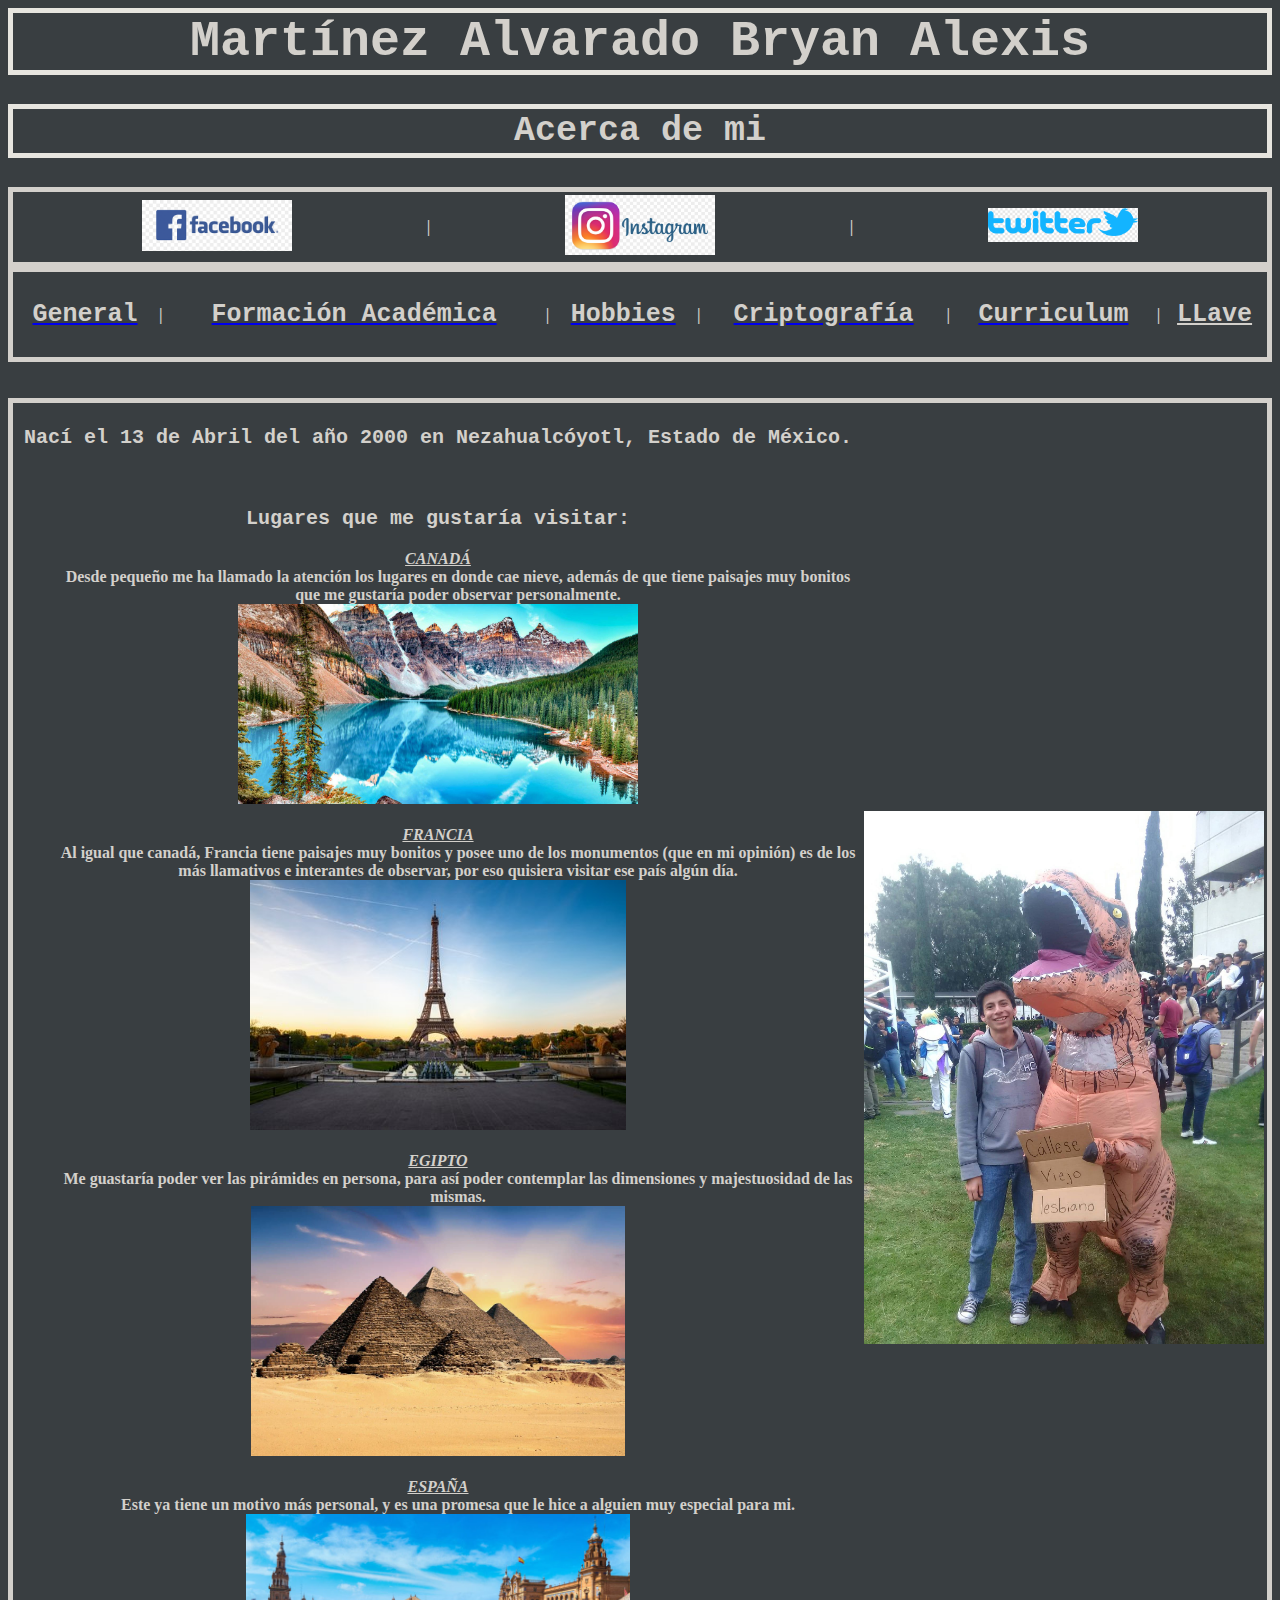
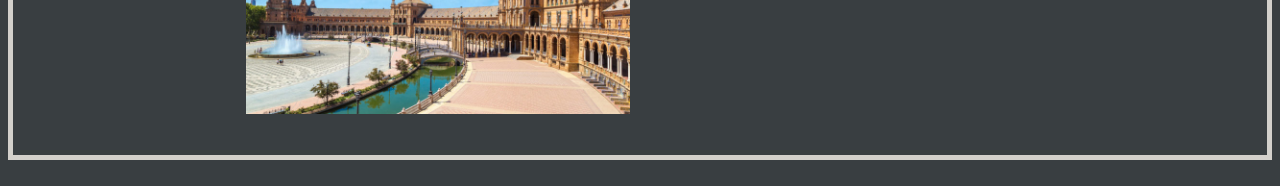
<file: PagWeb/index.html>
<!DOCTYPE html>
<html lang="en">
<head>
    <meta charset="UTF-8">
    <meta http-equiv="X-UA-Compatible" content="IE=edge">
    <meta name="viewport" content="width=device-width, initial-scale=1.0">
    <title>CRYPTOGRAPHY</title>
    <link rel='stylesheet' href="CSS/estilos.css"/>
</head>
<body>
    <h1><center>Martínez Alvarado Bryan Alexis</center></h1>
    <h2><center>Acerca de mi</center> </h2>
    <table>
        <th>
            <a title="Facebook" href="https://www.facebook.com/bryan.martinezalvarado.7/" target='_blank'> <img src="Images/facebooklogo.png" alt="Facebook" width="150px" title="Facebook" /> </a>
        </th>
        <th>|</th>
        <th>
            <a title="Instagram" href="https://www.instagram.com/alexis_mtz_a/" target='_blank'><img src="Images/instagramlogo.png" alt="Instagram" width="150px" title="Instagram"/></a>
        </th>
        <th>|</th>
        <th>
            <a title="Instagram" href="https://twitter.com/TK13_Alexis" target='_blank'><img src="Images/twitterlogo.png" alt="Twitter" width="150px" title="Twitter"/></a>
        </th>
    </table>
    
    
    

    <!-- <hr/> -->
    <table>
        <tbody>
            <tr>
                <th><a href="index.html"><h3>General</h3></a></th>
                <th>|</th>
                <th><a href="academica.html"><h3>Formación Académica</h3></a></th>
                <th>|</th>
                <th><a href="hobbies.html"><h3>Hobbies</h3></a></th>
                <th>|</th>
                <th><a href="criptografia.html"><h3>Criptografía</h3></a></th>
                <th>|</th>
                <th><a href="pdf/CV.pdf" download="CVMartínezAlvaradoBryanAlexis.pdf"><h3>Curriculum</h3></a></th>
                <th>|</th>
                <th><a href=""><h3>LLave</h3></a></th>
            </tr>
        </tbody>

    </table>

    
    <br/>
    <br/>
    <table>
        <tbody>
            <tr>
                <th><p> Nací el 13 de Abril del año 2000 en Nezahualcóyotl, Estado de México.</p>
                    </br>
                    <p>Lugares que me gustaría visitar:</p>
                    <dl>
                        <dt><strong><u><i>CANADÁ</i></u></strong></dt>
                        <dd>Desde pequeño me ha llamado la atención los lugares en donde cae nieve, además de que tiene paisajes muy bonitos que me gustaría poder observar personalmente.</dd>
                        <img src="Images/Canada.jpg" height="200px" weight="1000px" />
                        <br> </br>

                        <dt><strong><u><i>FRANCIA</i></u></strong></dt>
                         <dd>Al igual que canadá, Francia tiene paisajes muy bonitos y posee uno de los monumentos (que en mi opinión) es de los más llamativos e interantes de observar, por eso quisiera visitar ese país algún día.</dd>
                        <img src="Images/Francia.jpg" height="250px" weight="1000px" />
                        <br> </br>

                        <dt><strong><u><i>EGIPTO</i></u></strong></dt>
                        <dd>Me guastaría poder ver las pirámides en persona, para así poder contemplar las dimensiones y majestuosidad de las mismas.</dd>
                        <img src="Images/Egipto.jpg" height="250px" weight="1000px" />
                        <br> </br>

                        <dt><strong><u><i>ESPAÑA</i></u></strong></dt>
                        <dd>Este ya tiene un motivo más personal, y es una promesa que le hice a alguien muy especial para mi.</dd>
                        <img src="Images/España.jpg" height="200px" weight="1000px" />
                        <br> </br>
                    </dl>
                </th>
                <th><img src="Images/FotoPerfil.jpg" alt="FOTO DE PERFIL" width="400px" title="Foto de perfil"/></th>

            </tr>
        </tbody>
    </table>
    
    <br/>


    

</body>
</html>


<!--
https://twitter.com/TK13_Alexis      TWITTER
https://www.facebook.com/bryan.martinezalvarado.7/    FACEBOOK
https://www.twitch.tv/tk13_alexis/      TWITCH
https://www.instagram.com/alexis_mtz_a/         INSTAGRAM


PaginaWEB que tenga mi informacion general
Link para descargar mi cv
Link para descargar mi llave publicaPoner un link que diga Mi llave Pública Aun no se va a generar
Pantalla de presentación: Es lo primero que se verá al visitar la página. En ella debe verse el nombre completo,
fotografía y las secciones de:
 Formación Académica
 Correo electrónico
 Botones para tus redes sociales
 Hobbies (incluir al menos 3 fotografías y/o vídeos
 Acerca de Criptografía (la biografía de algún criptógraf@, la historia de algún algoritmo, algún
evento importante)-->
</file>
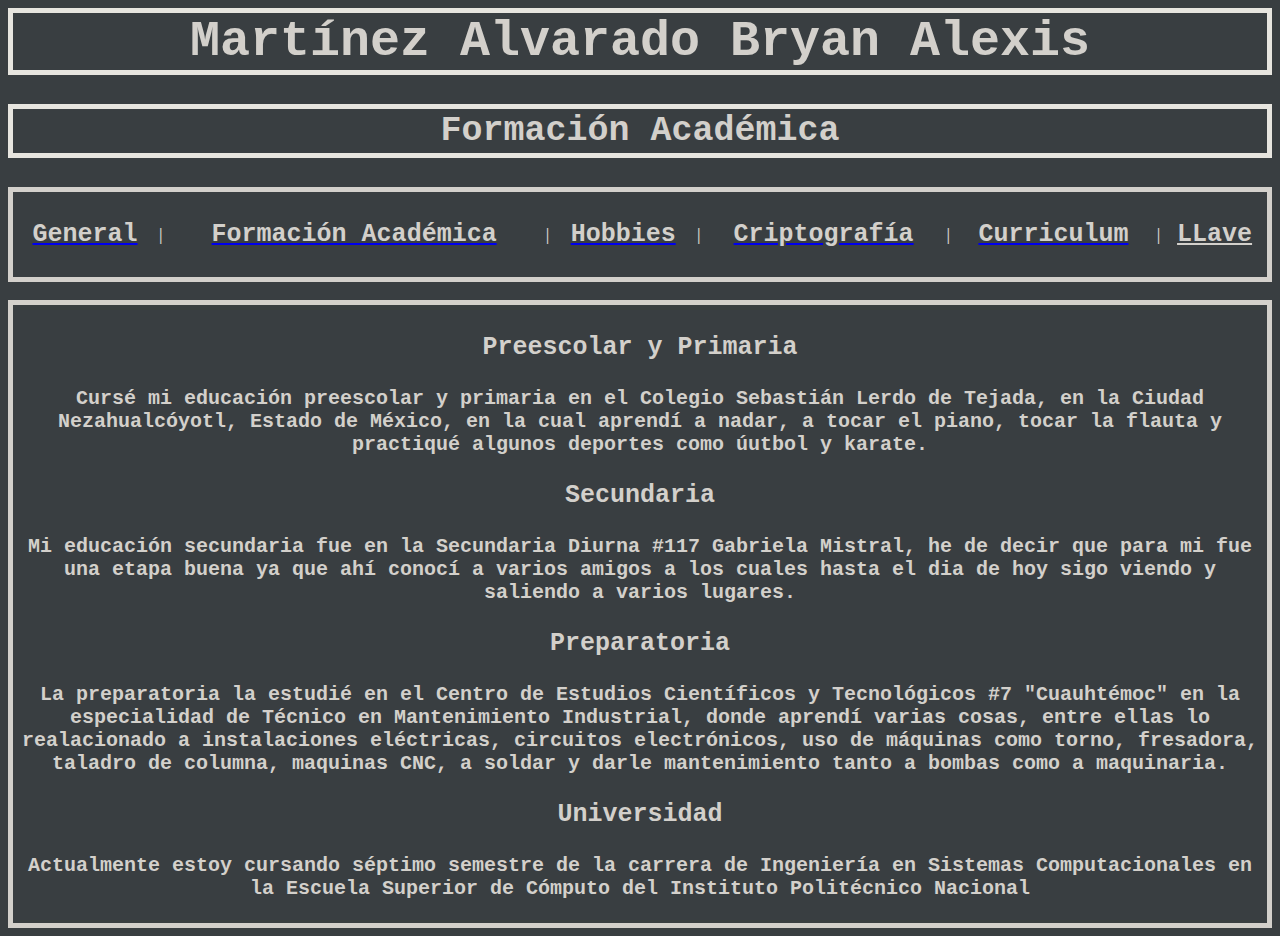
<file: PagWeb/academica.html>
<!DOCTYPE html>
<html lang="en">
<head>
    <meta charset="UTF-8">
    <meta http-equiv="X-UA-Compatible" content="IE=edge">
    <meta name="viewport" content="width=device-width, initial-scale=1.0">
    <title>CRYPTOGRAPHY</title>
    <link rel='stylesheet' href="CSS/estilos.css"/>
</head>
<body>
    <h1><center>Martínez Alvarado Bryan Alexis</center></h1>
    <h2><center>Formación Académica</center></h2>
    <!--<hr/>-->
    <table>
        <tbody>
            <tr>
                <th><a href="index.html"><h3>General</h3></a></th>
                <th>|</th>
                <th><a href="academica.html"><h3>Formación Académica</h3></a></th>
                <th>|</th>
                <th><a href="hobbies.html"><h3>Hobbies</h3></a></th>
                <th>|</th>
                <th><a href="criptografia.html"><h3>Criptografía</h3></a></th>
                <th>|</th>
                <th><a href="pdf/CV.pdf" download="CVMartínezAlvaradoBryanAlexis.pdf"><h3>Curriculum</h3></a></th>
                <th>|</th>
                <th><a href=""><h3>LLave</h3></a></th>
            </tr>
        </tbody>

    </table>
    <br/>
    <table>
        <tr>
            <th>
                <h3><center>Preescolar y Primaria</center></h3>
                <p>Cursé mi educación preescolar y primaria en el Colegio Sebastián Lerdo de Tejada, en la Ciudad Nezahualcóyotl, Estado de México, en la cual aprendí a nadar, a tocar el piano, tocar la flauta y practiqué algunos deportes como úutbol y karate.</p>

                <h3><center>Secundaria</center></h3>
                <p>Mi educación secundaria fue en la Secundaria Diurna #117 Gabriela Mistral, he de decir que para mi fue una etapa buena ya que ahí conocí a varios amigos a los cuales hasta el dia de hoy sigo viendo y saliendo a varios lugares.</p>

                <h3><center>Preparatoria</center></h3>
                <p>La preparatoria la estudié en el Centro de Estudios Científicos y Tecnológicos #7 "Cuauhtémoc" en la especialidad de Técnico en Mantenimiento Industrial, donde aprendí varias cosas, entre ellas lo realacionado a instalaciones eléctricas, circuitos electrónicos, uso de máquinas como torno, fresadora, taladro de columna, maquinas CNC, a soldar y darle mantenimiento tanto a bombas como a maquinaria.</p>

                <h3><center>Universidad</center></h3>
                <p>Actualmente estoy cursando séptimo semestre de la carrera de Ingeniería en Sistemas Computacionales en la Escuela Superior de Cómputo del Instituto Politécnico Nacional</p>
            </th>    
        </tr>
    </table>
</body>
</html>
</file>
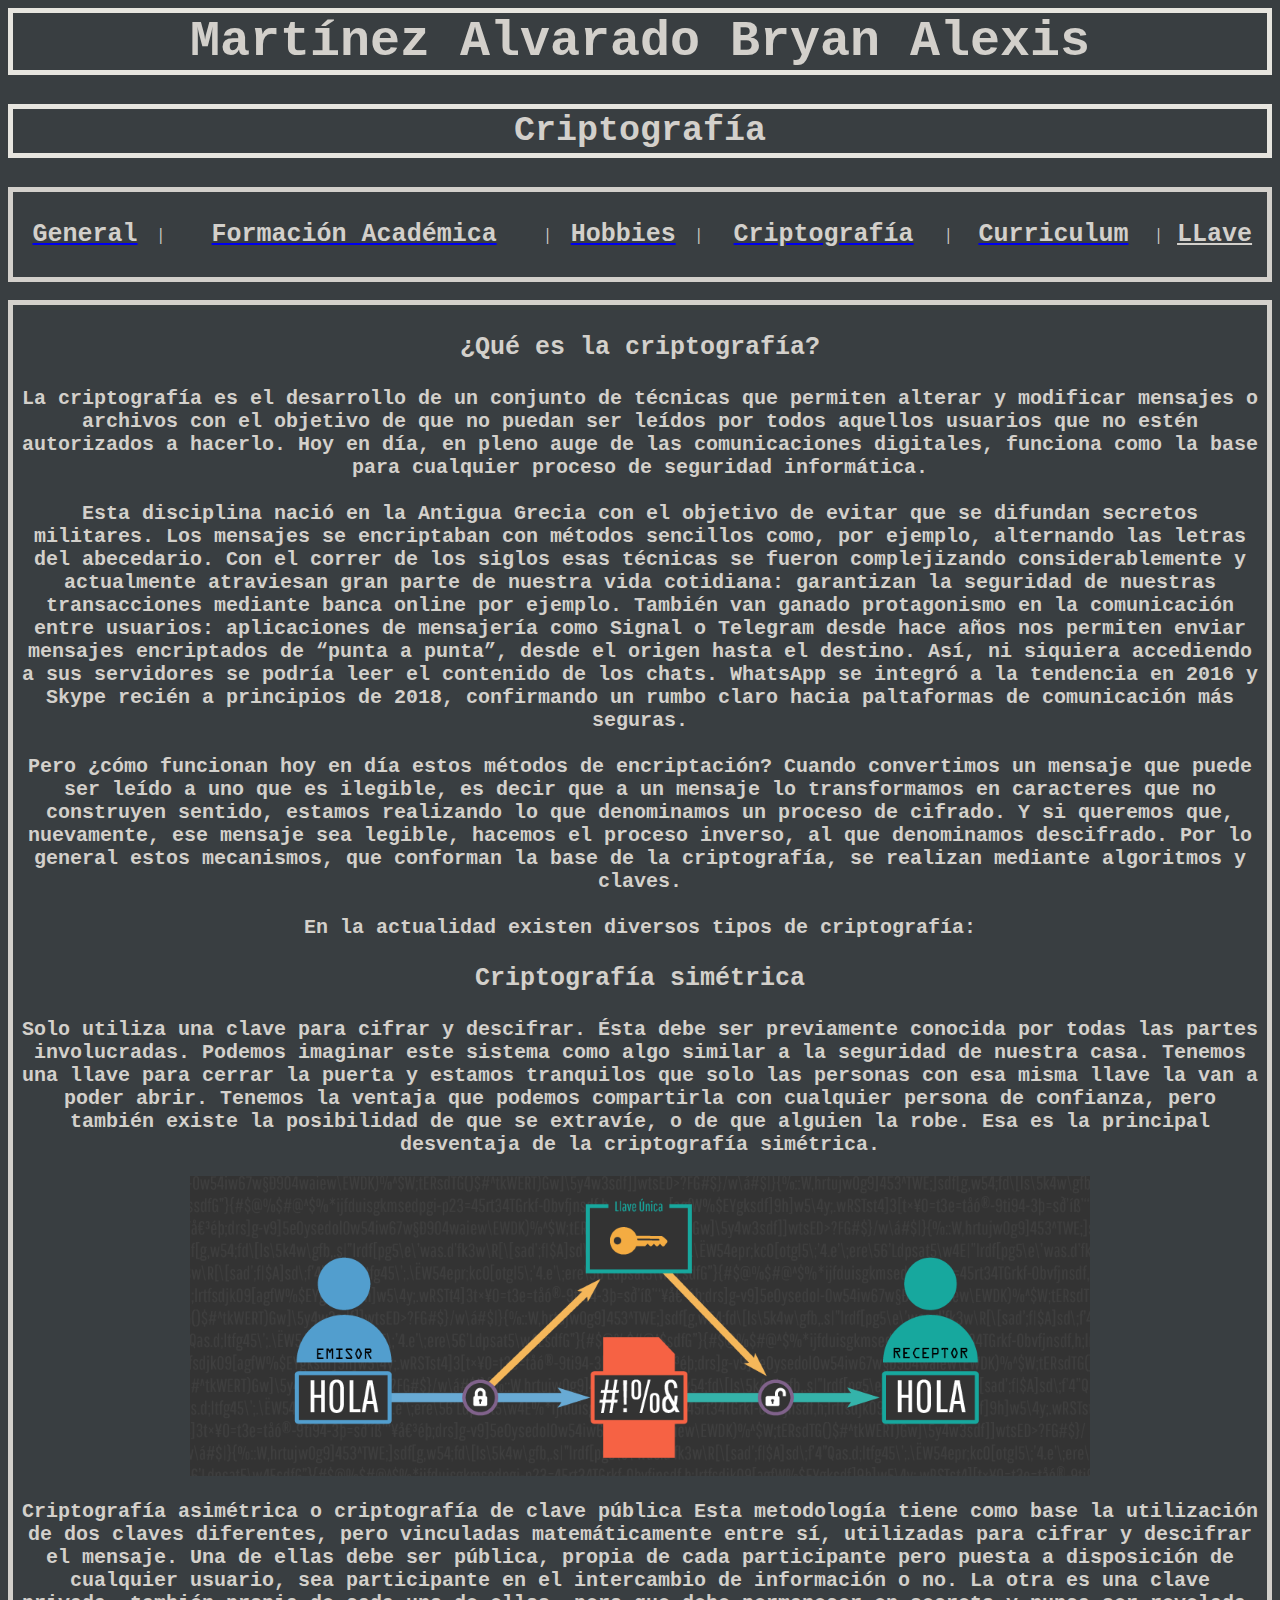
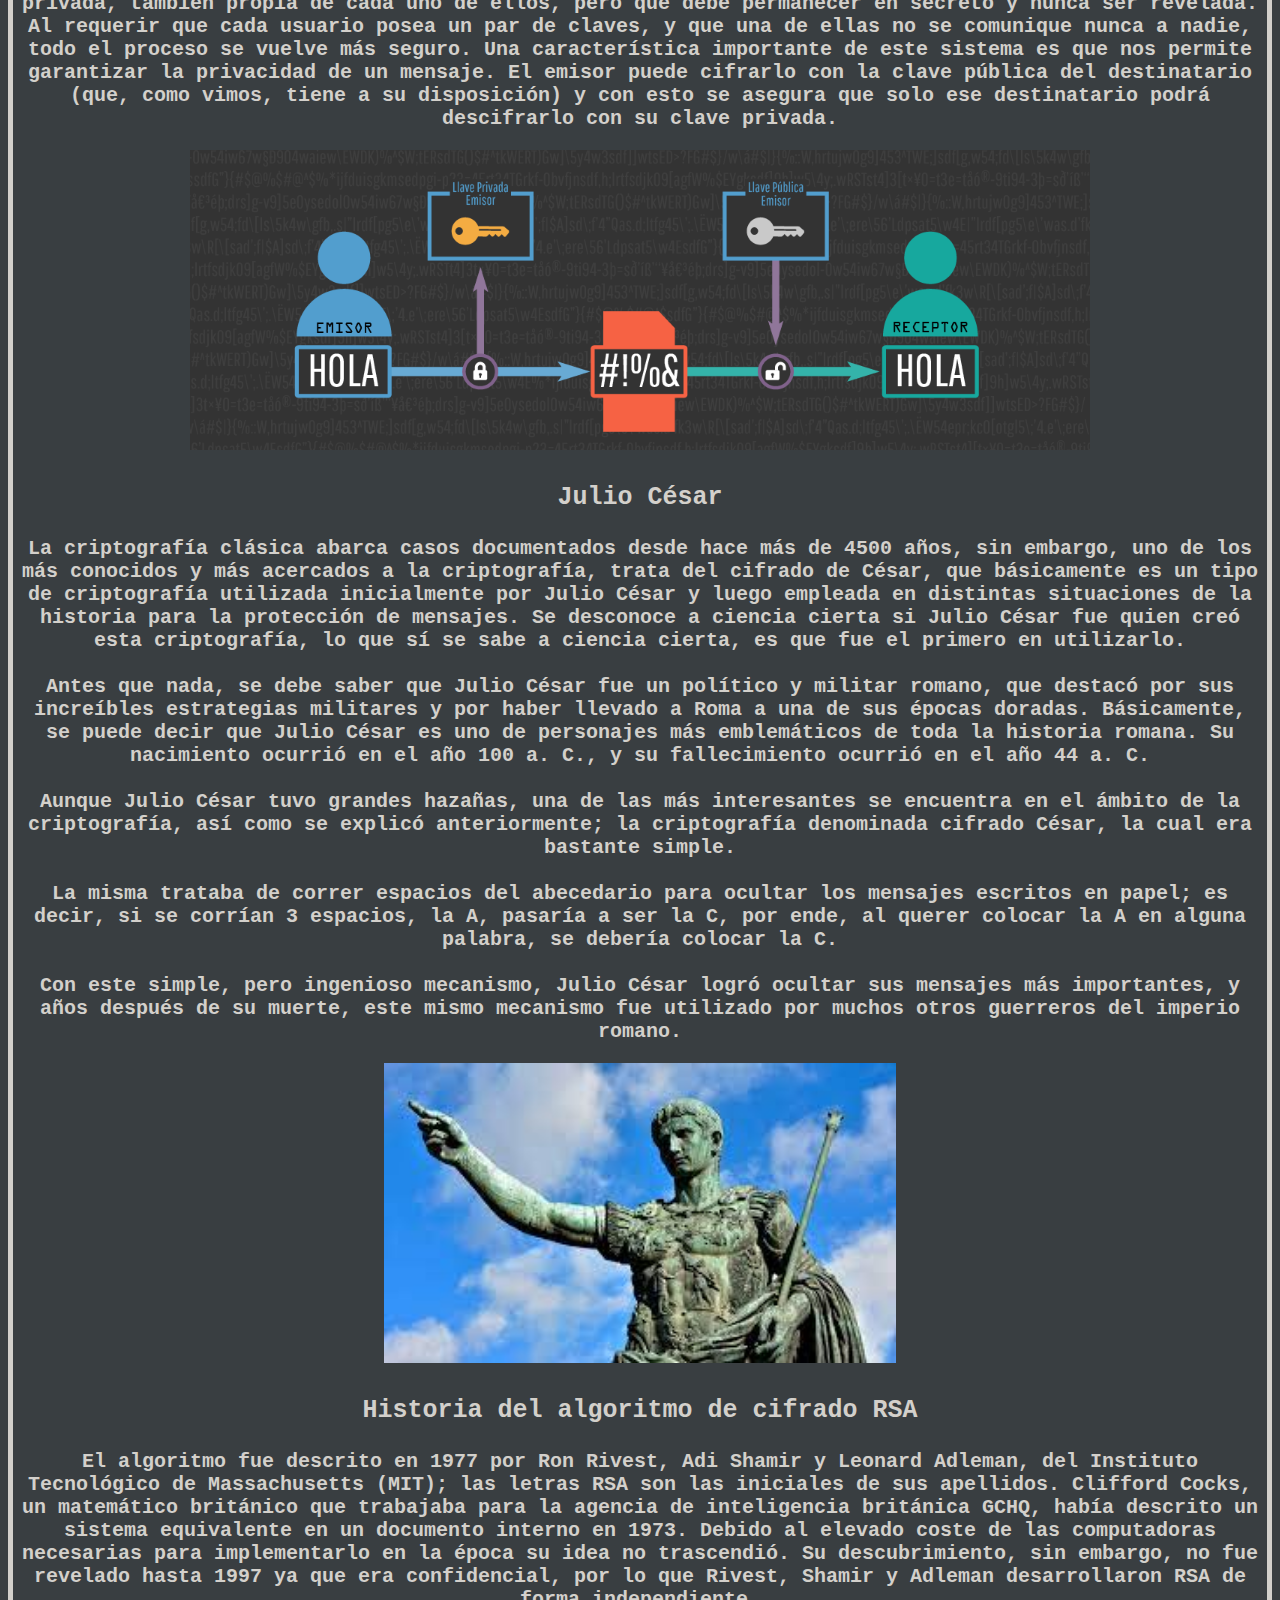
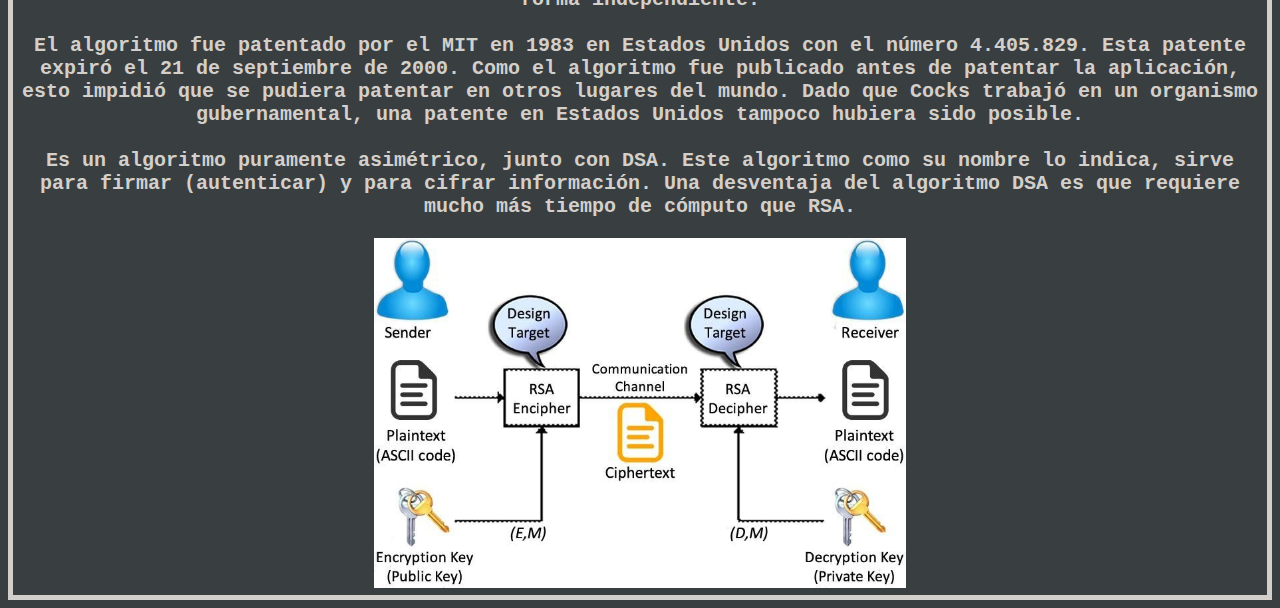
<file: PagWeb/criptografia.html>
<!DOCTYPE html>
<html lang="en">
<head>
    <meta charset="UTF-8">
    <meta http-equiv="X-UA-Compatible" content="IE=edge">
    <meta name="viewport" content="width=device-width, initial-scale=1.0">
    <title>CRYPTOGRAPHY</title>
    <link rel='stylesheet' href="CSS/estilos.css"/>
</head>
<body>

    <h1><center>Martínez Alvarado Bryan Alexis</center></h1>
    <h2><center>Criptografía</center></h2>
    <!--<hr/>-->

    <table>
        <tbody>
            <tr>
                <th><a href="index.html"><h3>General</h3></a></th>
                <th>|</th>
                <th><a href="academica.html"><h3>Formación Académica</h3></a></th>
                <th>|</th>
                <th><a href="hobbies.html"><h3>Hobbies</h3></a></th>
                <th>|</th>
                <th><a href="criptografia.html"><h3>Criptografía</h3></a></th>
                <th>|</th>
                <th><a href="pdf/CV.pdf" download="CVMartínezAlvaradoBryanAlexis.pdf"><h3>Curriculum</h3></a></th>
                <th>|</th>
                <th><a href=""><h3>LLave</h3></a></th>
            </tr>
        </tbody>

    </table>
    <br/>

    <table>
        <tr>
            <th>
                <h3>¿Qué es la criptografía?</h3>
                <p>
                    La criptografía es el desarrollo de un conjunto de técnicas que permiten alterar y modificar mensajes o archivos con el objetivo de que no puedan ser leídos por todos aquellos usuarios que no estén autorizados a hacerlo. Hoy en día, en pleno auge de las comunicaciones digitales, funciona como la base para cualquier proceso de seguridad informática.
                </br></br>
                    Esta disciplina nació en la Antigua Grecia con el objetivo de evitar que se difundan secretos militares. Los mensajes se encriptaban con métodos sencillos como, por ejemplo, alternando las letras del abecedario. Con el correr de los siglos esas técnicas se fueron complejizando considerablemente y actualmente atraviesan gran parte de nuestra vida cotidiana: garantizan la seguridad de nuestras transacciones mediante banca online por ejemplo. También van ganado protagonismo en la comunicación entre usuarios: aplicaciones de mensajería como Signal o Telegram desde hace años nos permiten enviar mensajes encriptados de “punta a punta”, desde el origen hasta el destino. Así, ni siquiera accediendo a sus servidores se podría leer el contenido de los chats. WhatsApp se integró a la tendencia en 2016 y Skype recién a principios de 2018, confirmando un rumbo claro hacia paltaformas de comunicación más seguras.
                </br></br>
                    Pero ¿cómo funcionan hoy en día estos métodos de encriptación? Cuando convertimos un mensaje que puede ser leído a uno que es ilegible, es decir que a un mensaje lo transformamos en caracteres que no construyen sentido, estamos realizando lo que denominamos un proceso de cifrado. Y si queremos que, nuevamente, ese mensaje sea legible, hacemos el proceso inverso, al que denominamos descifrado. Por lo general estos mecanismos, que conforman la base de la criptografía, se realizan mediante algoritmos y claves.
                </br></br>
                    En la actualidad existen diversos tipos de criptografía:
                </p>
                    <h3>Criptografía simétrica</h3>
                <p>
                    Solo utiliza una clave para cifrar y descifrar. Ésta debe ser previamente conocida por todas las partes involucradas. 

                    Podemos imaginar este sistema como algo similar a la seguridad de nuestra casa. Tenemos una llave para cerrar la puerta y estamos tranquilos que solo las personas con esa misma llave la van a poder abrir. Tenemos la ventaja que podemos compartirla con cualquier persona de confianza, pero también existe la posibilidad de que se extravíe, o de que alguien la robe. Esa es la principal desventaja de la criptografía simétrica.
                </p>
                <img src="Images/criptografiasimetrica.png"height="300px" weight="1000px">
                <p>
                    Criptografía asimétrica o criptografía de clave pública

                    Esta metodología tiene como base la utilización de dos claves diferentes, pero vinculadas matemáticamente entre sí, utilizadas para cifrar y descifrar el mensaje. Una de ellas debe ser pública, propia de cada participante pero puesta a disposición de cualquier usuario, sea participante en el intercambio de  información o no. La otra es una clave privada, también propia de cada uno de ellos, pero que debe permanecer en secreto y nunca ser revelada. Al requerir que cada usuario posea un par de claves, y que una de ellas no se comunique nunca a nadie, todo el proceso se vuelve más seguro.

                    Una característica importante de este sistema es que nos permite garantizar la privacidad de un mensaje. El emisor puede cifrarlo con la clave pública del destinatario (que, como vimos, tiene a su disposición) y con esto se asegura que solo ese destinatario podrá descifrarlo con su clave privada. 
                </p>
                <img src="Images/criptografiaAsimetrica.png"height="300px" weight="1000px">

            </th>
        </tr>

        <tr>
            <th>
                <h3>Julio César</h3>
                <p>
                    La criptografía clásica abarca casos documentados desde hace más de 4500 años, sin embargo, uno de los más conocidos y más acercados a la criptografía, trata del cifrado de César, que básicamente es un tipo de criptografía utilizada inicialmente por Julio César y luego empleada en distintas situaciones de la historia para la protección de mensajes.

                    Se desconoce a ciencia cierta si Julio César fue quien creó esta criptografía, lo que sí se sabe a ciencia cierta, es que fue el primero en utilizarlo.
                </br></br>    
                    Antes que nada, se debe saber que Julio César fue un político y militar romano, que destacó por sus increíbles estrategias militares y por haber llevado a Roma a una de sus épocas doradas. Básicamente, se puede decir que Julio César es uno de personajes más emblemáticos de toda la historia romana. Su nacimiento ocurrió en el año 100 a. C., y su fallecimiento ocurrió en el año 44 a. C.
                </br></br>   
                    Aunque Julio César tuvo grandes hazañas, una de las más interesantes se encuentra en el ámbito de la criptografía, así como se explicó anteriormente; la criptografía denominada cifrado César, la cual era bastante simple.
                </br></br>    
                    La misma trataba de correr espacios del abecedario para ocultar los mensajes escritos en papel; es decir, si se corrían 3 espacios, la A, pasaría a ser la C, por ende, al querer colocar la A en alguna palabra, se debería colocar la C.
                </br></br>    
                    Con este simple, pero ingenioso mecanismo, Julio César logró ocultar sus mensajes más importantes, y años después de su muerte, este mismo mecanismo fue utilizado por muchos otros guerreros del imperio romano.
                </p>
                <img src="Images/juliocesar.jpg"height="300px" weight="1000px">
            </th>
        </tr>

        <tr>

            <th>
                <h3>Historia del algoritmo de cifrado RSA</h3>
                <p>
                    El algoritmo fue descrito en 1977 por Ron Rivest, Adi Shamir y Leonard Adleman, del Instituto Tecnológico de Massachusetts (MIT); las letras RSA son las iniciales de sus apellidos. Clifford Cocks, un matemático británico que trabajaba para la agencia de inteligencia británica GCHQ, había descrito un sistema equivalente en un documento interno en 1973. Debido al elevado coste de las computadoras necesarias para implementarlo en la época su idea no trascendió. Su descubrimiento, sin embargo, no fue revelado hasta 1997 ya que era confidencial, por lo que Rivest, Shamir y Adleman desarrollaron RSA de forma independiente.
                </br></br>
                    El algoritmo fue patentado por el MIT en 1983 en Estados Unidos con el número 4.405.829. Esta patente expiró el 21 de septiembre de 2000. Como el algoritmo fue publicado antes de patentar la aplicación, esto impidió que se pudiera patentar en otros lugares del mundo. Dado que Cocks trabajó en un organismo gubernamental, una patente en Estados Unidos tampoco hubiera sido posible.
                </br></br>
                    Es un algoritmo puramente asimétrico, junto con DSA. Este algoritmo como su nombre lo indica, sirve para firmar (autenticar) y para cifrar información. Una desventaja del algoritmo DSA es que requiere mucho más tiempo de cómputo que RSA.
                </p>
                <img src="Images/algoritmorsa.jpg"height="350px" weight="1000px">
            </th>
        </tr>
    </table>
   
</body>
</html>

<!--Acerca de Criptografía (la biografía de algún criptógraf@, la historia de algún algoritmo, algún
evento importante)-->
</file>
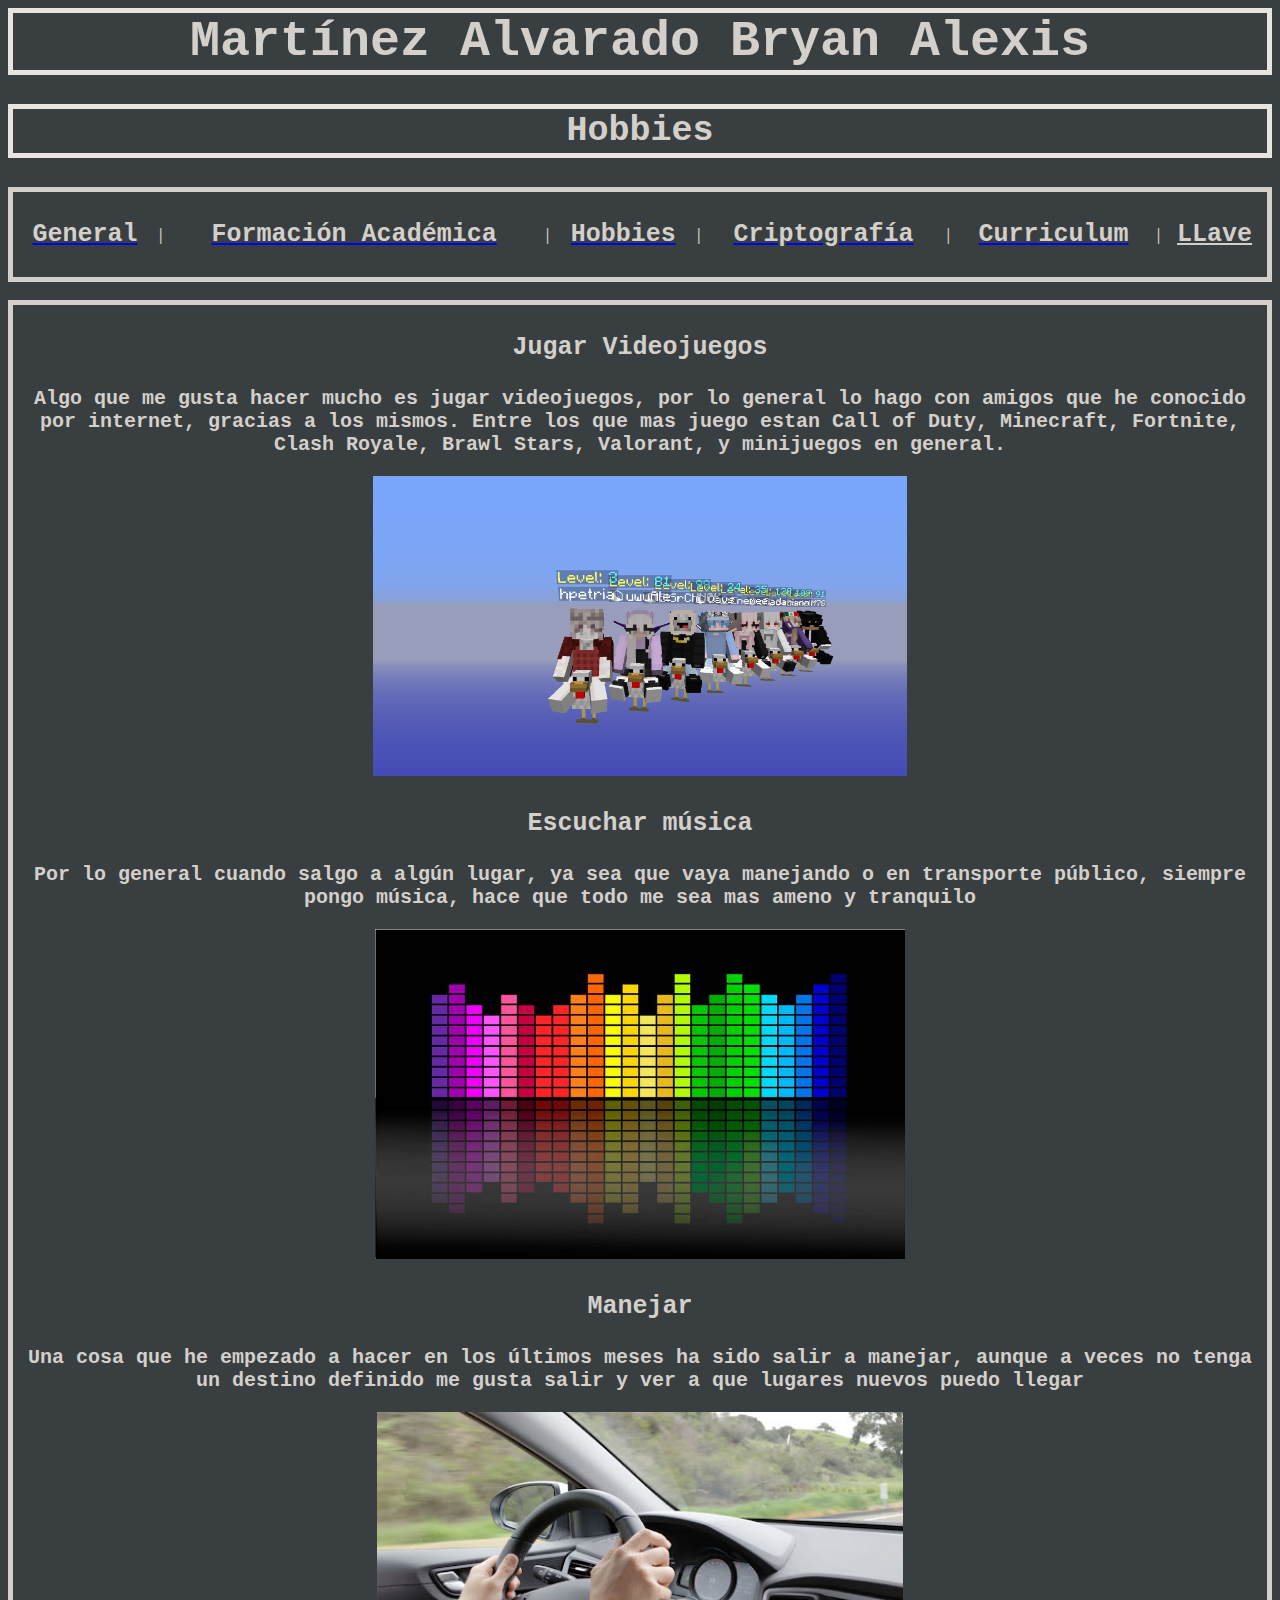
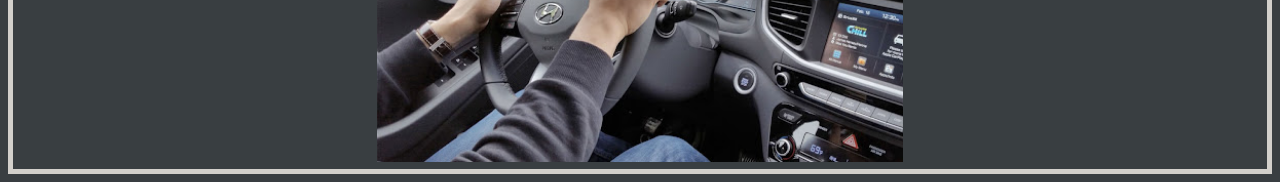
<file: PagWeb/hobbies.html>
<!DOCTYPE html>
<html lang="en">
<head>
    <meta charset="UTF-8">
    <meta http-equiv="X-UA-Compatible" content="IE=edge">
    <meta name="viewport" content="width=device-width, initial-scale=1.0">
    <title>CRYPTOGRAPHY</title>
    <link rel='stylesheet' href="CSS/estilos.css"/>
</head>
<body>
    <h1><center>Martínez Alvarado Bryan Alexis</center></h1>
    <h2><center>Hobbies</center></h2>
    <!--<hr/>-->
    <table>
        <tbody>
            <tr>
                <th><a href="index.html"><h3>General</h3></a></th>
                <th>|</th>
                <th><a href="academica.html"><h3>Formación Académica</h3></a></th>
                <th>|</th>
                <th><a href="hobbies.html"><h3>Hobbies</h3></a></th>
                <th>|</th>
                <th><a href="criptografia.html"><h3>Criptografía</h3></a></th>
                <th>|</th>
                <th><a href="pdf/CV.pdf" download="CVMartínezAlvaradoBryanAlexis.pdf"><h3>Curriculum</h3></a></th>
                <th>|</th>
                <th><a href=""><h3>LLave</h3></a></th>
            </tr>
        </tbody>

    </table>
    <br/>
    <table>
    <tr>
        <th>
            <h3>Jugar Videojuegos</h3>
            <p>Algo que me gusta hacer mucho es jugar videojuegos, por lo general lo hago con amigos que he conocido por internet, gracias a los mismos.
            Entre los que mas juego estan Call of Duty, Minecraft, Fortnite, Clash Royale, Brawl Stars, Valorant, y minijuegos en general.</p>
            <img src="Images/minecraft.png"height="300px" weight="1000px">
        </th>
    </tr>

    <tr>
        <th>
            <h3>Escuchar música</h3>
            <p>Por lo general cuando salgo a algún lugar, ya sea que vaya manejando o en transporte público, siempre pongo música, hace que todo me sea mas ameno y tranquilo</p>
            <img src="Images/musica.jpg"height="330px" weight="1000px">
        </th>
    </tr>
    <tr>
        <th>
            <h3>Manejar</h3>
            <p>Una cosa que he empezado a hacer en los últimos meses ha sido salir a manejar, aunque a veces no tenga un destino definido me gusta salir y ver a que lugares nuevos puedo llegar</p>
            <img src="Images/manejar.jpg"height="350px" weight="1000px">
        </th>
    </tr>    
    </table>

</body>
</html>

<!--Hobbies (incluir al menos 3 fotografías y/o vídeo-->
</file>
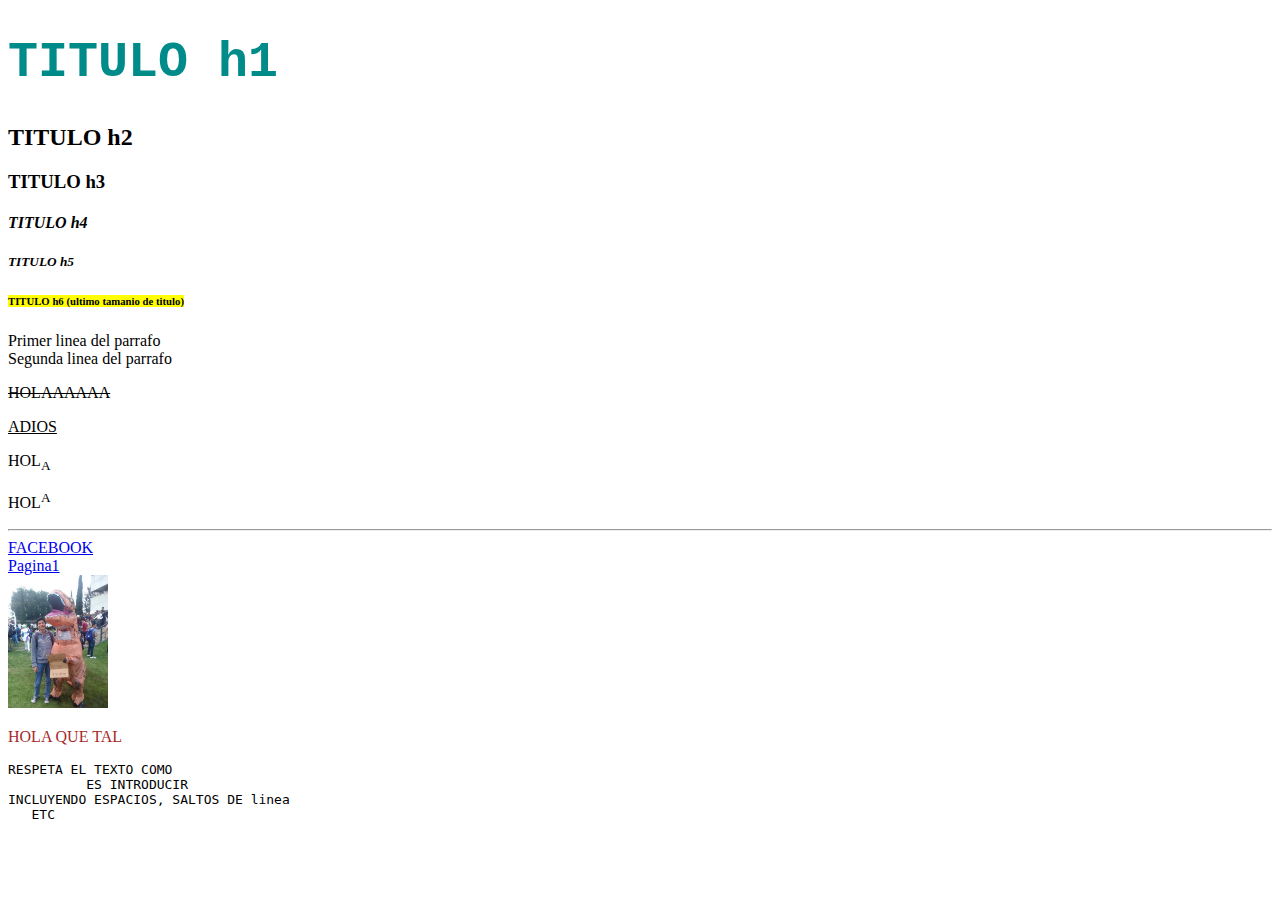
<file: PagWeb/pagina2.html>
<!DOCTYPE html>
<html>
  <head>
    <meta charset="UTF-8" />
    <meta http-equiv="X-UA-Compatible" content="IE=edge" />
    <meta name="viewport" content="width=device-width, initial-scale=1.0" />
    <title>pagina web</title>
  </head>
  <!--<body style="background-color: rgb(174, 127, 218);"> -->
    <body>
      <h1 style="color:darkcyan; font-size: 50px;font-family: 'Courier New', Courier, monospace;">TITULO h1</h1>
      <h2><b>TITULO h2</b></h2>
      <h3><strong> TITULO h3</strong></h3>
      <h4><i>TITULO h4</i></h4>
      <h5><em>TITULO h5</em></h5>
      <h6><mark>TITULO h6 (ultimo tamanio de titulo)</mark></h6>
      <p>Primer linea del parrafo <br/>Segunda linea del parrafo</p>
      <p><del>HOLAAAAAA</del></p>
      <p><ins>ADIOS</ins></p>
      <p>HOL<sub>A</sub></p>
      <p>HOL<sup>A</sup></p>

      <hr/><!--Linea horizontal-->
      <a href="https://www.facebook.com/bryan.martinezalvarado.7/" target="_blank">FACEBOOK</a> <!--ATRIBUTO DE TARGET HACE QUE EL LINK SE ABRA EN UNA NUEVA PESTANIA-->
      <br/>
      <a href="pagina1.html">Pagina1</a>
      <br/>
      <img src="Images/FotoPerfil.jpg" alt="FOTO DE PERFIL" width="100px" title="Foto de perfil"/> <!--AGREGAR IMAGENES, alt GENERAL UN NOMBRE EN CASO DE NO ENCONTRAR LA IMAGEN, con titlle se muestra cuando se pone el mouse encima de la foto-->
      <p title="Nuevo parrafo" style="color:brown">HOLA QUE TAL</p>
<!--la etiqueta prep signifa que es un formato prestablecido-->
      <pre>RESPETA EL TEXTO COMO
          ES INTRODUCIR
INCLUYENDO ESPACIOS, SALTOS DE linea
   ETC
      </pre>


  </body>
</html>
</file>
<file: PagWeb/CSS/estilos.css>
/*HOJA DE ESTILOS*/

body{
    background-color: #393E41;
}

h1{
    color: #d3d0cb;
    font-size: 50px;font-family: 'Courier New', Courier, monospace;
    border: 5px solid #e7e5df;
    margin: auto;
}

h2{
    color: #d3d0cb;
    font-size: 35px;font-family: 'Courier New', Courier, monospace;
    padding: 2px;
    border: 5px solid #e7e5df;
    
    
}

h3{
    color: #d3d0cb;
    position: center;
    font-size: 25px;font-family: 'Courier New', Courier, monospace;
    
    /*padding: 5px;
    border: 3px solid #e7e5df;*/
}

p{
    color: #d3d0cb;
    font-size: 20px;font-family: 'Courier New', Courier, monospace;
}

table{
      width: 100%;
      top: auto;
      border: 5px solid #d3d0cb;  
}
th{
    color: #d3d0cb;
}

table, th, td{
    align-items: center;
    align-content: center;
}

/*a{
    color: #393E41;
    position: center;
    font-size: 25px;font-family: 'Courier New', Courier, monospace;
    padding: 5px;
    border: 3px solid #2c2c2b;
    background-color: #d3d0cb;
}*/
a:visited{
    color: #d3d0cb;
    position: center;
    font-size: 30px;font-family: 'Courier New', Courier, monospace;
    padding: 10px;
    /*border: 3px solid #2c2c2b;*/
    background-color: #d3d0cb;
}
a:hover{
    color: blueviolet;
    text-decoration: underline;
}

a:active{
    color: #393E41;
    text-decoration: underline;
}
</file>
